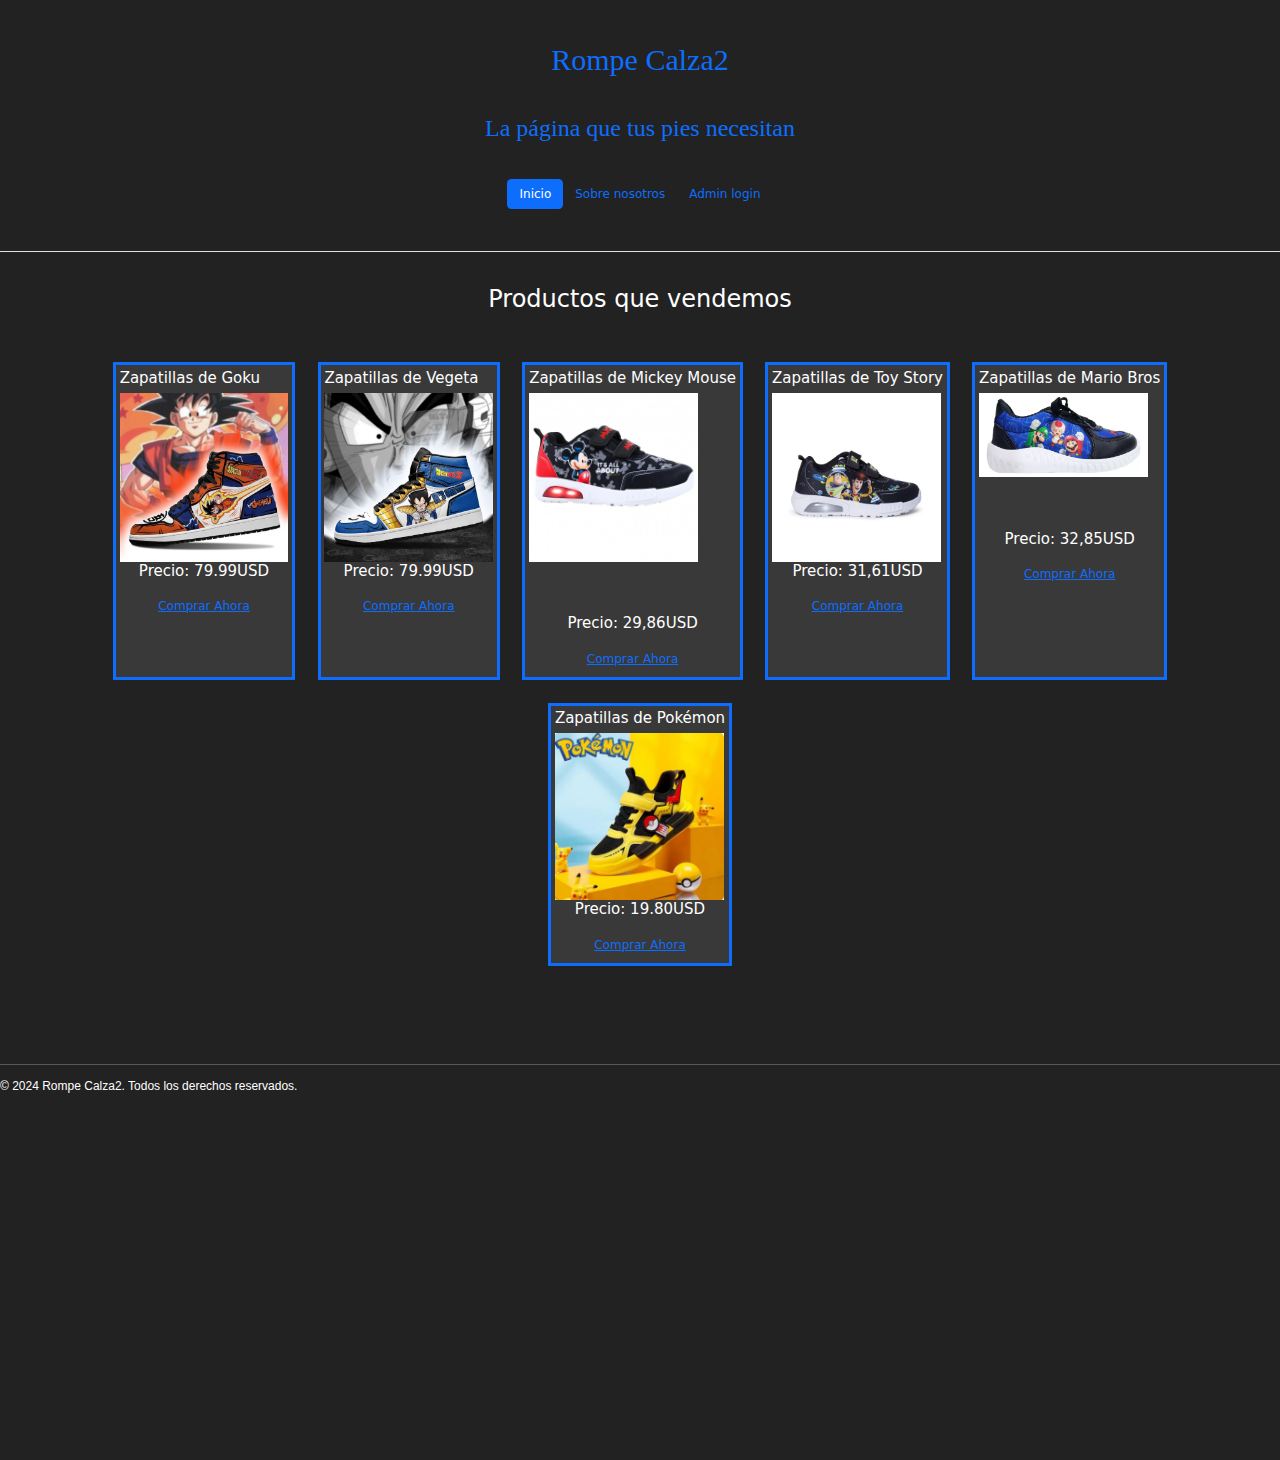
<file: index.html>
<!DOCTYPE html>
<html lang="en">
<head>
    <meta charset="UTF-8">
    <meta name="viewport" content="width=device-width, initial-scale=1.0">
    <title>Rompe Calza2</title>
    <link href="https://cdn.jsdelivr.net/npm/bootstrap@5.3.3/dist/css/bootstrap.min.css" rel="stylesheet" integrity="sha384-QWTKZyjpPEjISv5WaRU9OFeRpok6YctnYmDr5pNlyT2bRjXh0JMhjY6hW+ALEwIH" crossorigin="anonymous">
    <link href="public/css/style.css" rel="stylesheet"></rel>
    <link rel="icon" href="public/img/top.ico">
</head>

<body>
    <header class="d-flex flex-wrap justify-content-center py-3 mb-4 border-bottom">
        <div class="container">
            <!--Titulo + subtitulo -->
            <h1>Rompe Calza2</h1>
            <div class="container">
                <h2>La página que tus pies necesitan</h2>
            </div>
            <a href="/" class="d-flex align-items-center mb-3 mb-md-0 me-md-auto link-body-emphasis text-decoration-none"></a>
            
            <!--Seccion de navegacion (extraida de boostrap) -->
            
            <ul class="nav nav-pills">
                <li class="nav-item">
                    <a href="#" class="nav-link active" aria-current="page">Inicio</a>
                </li>
                <li class="nav-item">
                    <a href="public/view/Sobre-nosotros.html" class="nav-link">Sobre nosotros</a>
                </li>
                <li class="nav-item">
                    <a href="public/view/login.html" class="nav-link">Admin login</a>
                </li>
            </ul>
        </div>
    </header>

<main>

    <h2>Productos que vendemos</h2>
    <div class="productos">
        <div>
            <!--Calzados aleatorios// mas comprados-->
            <h5>Zapatillas de Goku</h5>
            <img src="public/img/tematica-DB/goku.jpg" style="width: 225px;">
            <h5 style="text-align: center;">Precio: 79.99USD</h5>
            <div class="d-grid gap-2">
            <a href="https://www.mundoeli.com/producto/sneakers-de-goku/?attribute_pa_tamano=37"><button class="btn" type="button">Comprar Ahora</a></button> <!-- los botones (extraidos de bootstrap) te llevan a la pagina donde podes conseguir el producto-->
            </div>
        </div>
    
        <div><h5>Zapatillas de Vegeta</h5>
            <img src="public/img/tematica-DB/vegeta.jpg" style="width: 225px;">
                <h5 style="text-align: center;">Precio: 79.99USD</h5>
            <div class="d-grid gap-2">
                <a href="https://www.mundoeli.com/producto/sneakers-de-vegeta/?attribute_pa_tamano=38"><button class="btn" type="button">Comprar Ahora</a></button>
            </div>
        </div>
    
    <div>
        
        <h5>Zapatillas de Mickey Mouse</h5>
        <img src="public/img/tematica-dibujitos/mickeymouseremplazo.jpg" style="width: 225px;">
        <div class="divisor"></div>
        <h5 style="text-align: center;">Precio: 29,86USD</h5>
        <div class="d-grid gap-2">
        <a href="https://www.clicksport.com.ar/inicio/8658-32477-zapatillas-footy-mickey-mouse-lifestyle-nino.html"><button class="btn" type="button">Comprar Ahora</a></button> <!-- los botones (extraidos de bootstrap) te llevan a la pagina donde podes conseguir el producto-->
        </div>
    </div>
    
    <div><h5>Zapatillas de Toy Story</h5>
        <img src="public/img/tematica-dibujitos/toystory.jpg" style="width: 225px;">
            <h5 style="text-align: center;">Precio: 31,61USD</h5>
        <div class="d-grid gap-2">
            <a href="https://www.vaypol.com.ar/zapatillas-footy-toy-story-12731"><button class="btn" type="button">Comprar Ahora</a></button>
        </div>
    </div>

    <div><h5>Zapatillas de Mario Bros</h5>
        <img src="public/img/tematica-videojuegos/mario.jpg" style="width: 225px;">
        <div class="divisor"></div>
            <h5 style="text-align: center;">Precio: 32,85USD</h5>
        <div class="d-grid gap-2">
            <a href="https://articulo.mercadolibre.com.ar/MLA-1639089474-zapatillas-super-mario-bros-y-luigi-con-cordones-livianas-_JM?searchVariation=179743853372#polycard_client=search-nordic&searchVariation=179743853372&position=4&search_layout=stack&type=item&tracking_id=7ad51098-6702-4c45-9f37-0be01c8d2785&gid=1&pid=1"><button class="btn" type="button">Comprar Ahora</a></button>
        </div>
    </div>

    <div>
        
        <h5>Zapatillas de Pokémon</h5>
        <img src="public/img/tematica-videojuegos/pokemon.JPG" style="width: 225px;">
        <h5 style="text-align: center;">Precio: 19.80USD</h5>
        <div class="d-grid gap-2">
        <a href="https://es.aliexpress.com/item/1005006286089491.html?src=google&gatewayAdapt=glo2esp"><button class="btn" type="button">Comprar Ahora</a></button> <!-- los botones (extraidos de bootstrap) te llevan a la pagina donde podes conseguir el producto-->
        </div>
    </div>
</div>
</main>

<!--Divisor y Footer-->
<div class="divisor">
</div>

<footer>
    <hr>
    <p>&copy; 2024 Rompe Calza2. Todos los derechos reservados.</p>
</footer>

<script src="https://cdn.jsdelivr.net/npm/bootstrap@5.3.3/dist/js/bootstrap.bundle.min.js" integrity="sha384-YvpcrYf0tY3lHB60NNkmXc5s9fDVZLESaAA55NDzOxhy9GkcIdslK1eN7N6jIeHz" crossorigin="anonymous"></script>

</body>
</html>
</file>
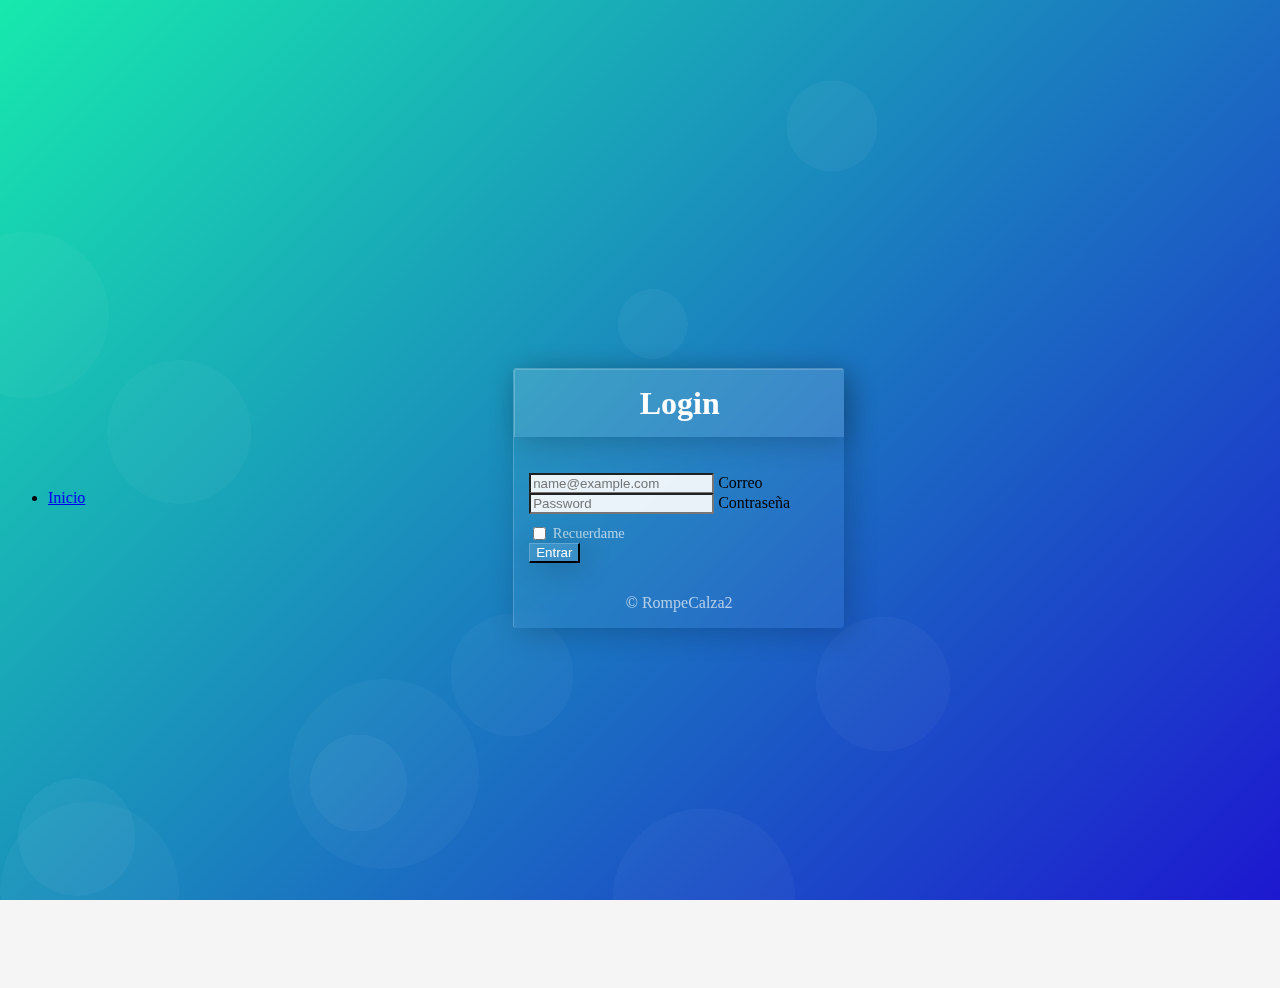
<file: public/view/login.html>
<!DOCTYPE html>
<html lang="en" >
<head>
  <meta charset="UTF-8">
  <title>Login</title>
  <link rel="stylesheet" href="../css/stylelogin.css">

</head>
<body>
<!-- partial:index.partial.html -->
<link href="https://cdn.jsdelivr.net/npm/bootstrap@5.0.1/dist/css/bootstrap.min.css" rel="stylesheet" integrity="sha384-+0n0xVW2eSR5OomGNYDnhzAbDsOXxcvSN1TPprVMTNDbiYZCxYbOOl7+AMvyTG2x" crossorigin="anonymous">
<script src="https://cdn.jsdelivr.net/npm/bootstrap@5.0.1/dist/js/bootstrap.bundle.min.js" integrity="sha384-gtEjrD/SeCtmISkJkNUaaKMoLD0//ElJ19smozuHV6z3Iehds+3Ulb9Bn9Plx0x4" crossorigin="anonymous"></script>
<ul class="nav nav-pills">
  <li class="nav-item">
      <a href="../../index.html" class="nav-link active" aria-current="page">Inicio</a>
  </li>
</ul>
<div class="bg">


</div>

  <main class="form-signin">
    
      <h1 class="h3">Login</h1>
    
    <form action="">


      <div class="form-floating">
        <input type="email" class="form-control" id="floatingInput" placeholder="name@example.com">
        <label for="floatingInput">Correo</label>
      </div>
      <div class="form-floating">
        <input type="password" class="form-control" id="floatingPassword" placeholder="Password">
        <label for="floatingPassword">Contraseña</label>
      </div>

      <div class="checkbox mb-3">
        <div class="form-check form-switch">
  <input class="form-check-input" type="checkbox" value="1" name="remember_me" id="rememberMeSwitch">
  <label class="form-check-label" for="rememberMeSwitch"> Recuerdame</label>
</div>
        
      </div>
      <button class="w-100 btn btn-lg" type="submit" formaction="./Gestion.php">Entrar</button>
    </form>
          <p class="copyright">&copy; RompeCalza2</p>
  </main>
<!-- partial -->
  
</body>
</html>
</file>
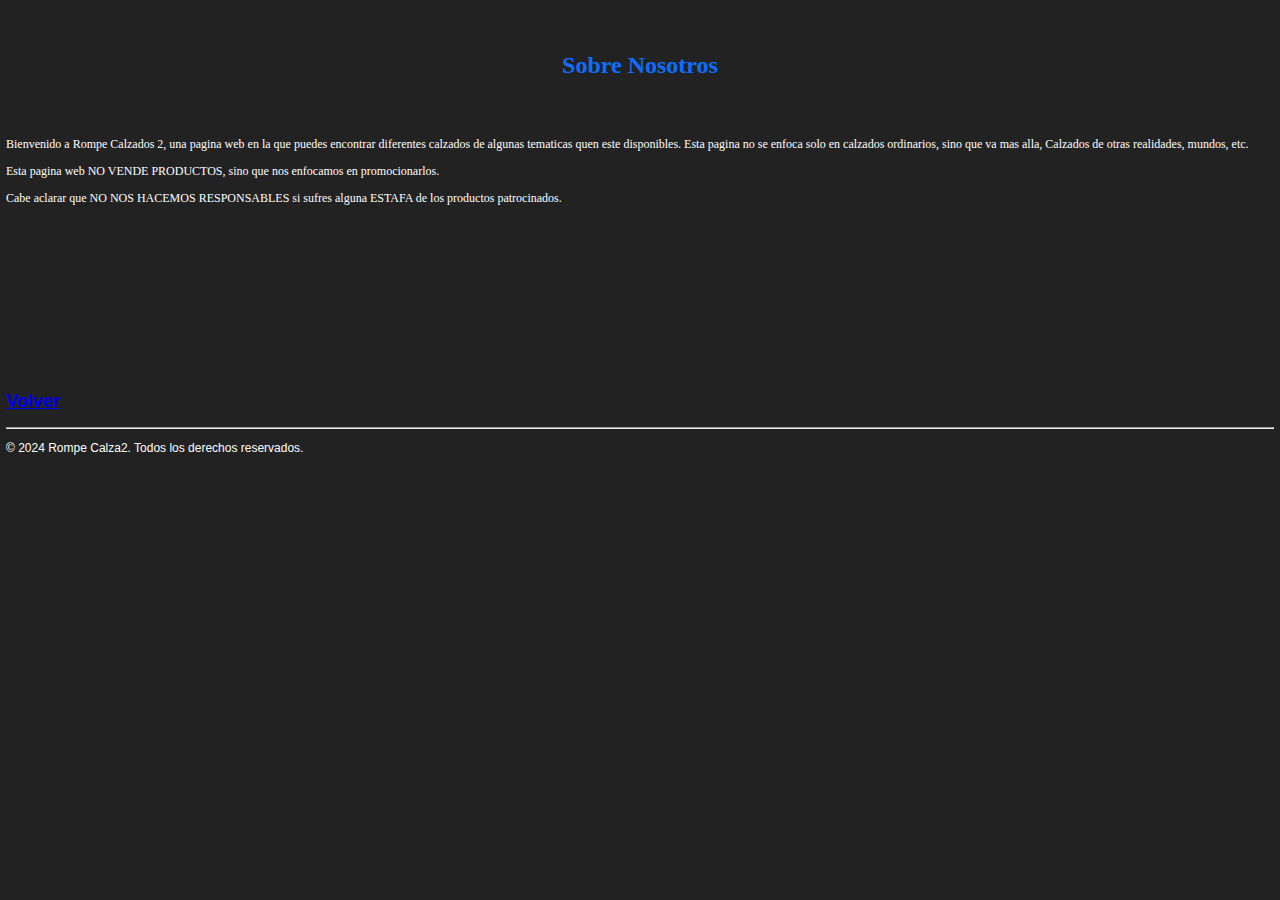
<file: public/view/Sobre-nosotros.html>
<!DOCTYPE html>
<html lang="en">
<head>
    <meta charset="UTF-8">
    <meta name="viewport" content="width=device-width, initial-scale=1.0">
    <link href="../css/style.css" rel="stylesheet">
    <link rel="icon" href="../img/top.ico">
    <title>Sobre Nosotros</title>
</head>
<body>
    <header>
        <h1>Sobre Nosotros</h1>
    </header>

    <main>
        <p>Bienvenido a Rompe Calzados 2, una pagina web en la que puedes encontrar diferentes calzados de algunas tematicas quen este disponibles. Esta pagina no se enfoca solo en calzados ordinarios, sino que va mas alla, Calzados de otras realidades, mundos, etc.</p>
        <p>Esta pagina web NO VENDE PRODUCTOS, sino que nos enfocamos en promocionarlos.</p>
        <p>Cabe aclarar que NO NOS HACEMOS RESPONSABLES si sufres alguna ESTAFA de los productos patrocinados.</p>
    </main>
    <div class="divisor"></div>
    <div class="divisor"></div>
    <div class="divisor"></div>
<footer>
    <h2><a href="../../index.html">Volver</h2></a>
    <hr>
    <p>&copy; 2024 Rompe Calza2. Todos los derechos reservados.</p>
</footer>







<script src="https://cdn.jsdelivr.net/npm/bootstrap@5.3.3/dist/js/bootstrap.bundle.min.js" integrity="sha384-YvpcrYf0tY3lHB60NNkmXc5s9fDVZLESaAA55NDzOxhy9GkcIdslK1eN7N6jIeHz" crossorigin="anonymous"></script>
</body>
</html>
</file>
<file: public/css/style.css>
body{
zoom: 75%;
background-color: rgb(34, 34, 34);
color: white;
}
/*↑ Diseño te toda la pagina*/

/*↓ <header> para abajo*/
header{
    color: #0d6efd;
    text-align: center;         
    padding: 40px;              /*Ayuda a la pagina a adaptarse a diferentes resoluciones*/
    display: flex;
    flex-wrap: wrap;
    justify-content: center;
}
header h1,header h2{
    font-family: 'Times New Roman', Times, serif;
}
.container{
    padding: 40px;
    color: #0d6efd;
}
.nav{
    display: flex;
    flex-wrap: wrap;
    justify-content: center;
}
/*↑ </header> para arriba*/

/*↓ <Main> para abajo*/
main h2{

    padding: 20px;
    display: flex;
    flex-wrap: wrap;
    justify-content: center;
}
.productos{
    padding: 20px;
    margin: 10px;
    display: flex;
    justify-content: center; /* Alinea horizontalmente al centro */
    flex-wrap: wrap;    /*Hace que el texto se intente mantener siempre en el medio*/
}
.productos > div{
    margin: 15px;
    padding: 5px;
    background-color: rgb(58, 57, 57);
    border: 5px solid #0d6efd;
}
.container2{
    display: flex;
    justify-content:center;
    flex-wrap: wrap;
}

.container2 > div{
    padding: 15px;
    margin: 5px;
    background-color: rgb(58, 57, 57);
    border: 5px solid #0d6efd;
}



/*↑ </Main> para arriba*/

/*↓ Debajo de </Main> */
.divisor{
    padding: 35px;
}
form{
    text-align: center;
    height: 100vh;
    width: 100vh;
}

label, input{
    width: 80%;
    background-color: rgb(146, 146, 146);
    color: black;
    padding: 5px;
    margin-left: 5px;
    border-radius: 15px;
}
fieldset{
    display: flex;
    flex-direction: colum;
    align-content:center;
    flex-wrap: wrap;
    border: 15px double #0d6efd;
    margin-top: 2vh ;
    margin-left: 5%;
    margin-right: 5%;
}

.enviar{
    background-color: rgb(146, 146, 146);
    margin-left: 5px;
}
/*↑ Arriba de Footer*/

/*Final de la pagina*/
footer{
    font-family: 'Gill Sans', 'Gill Sans MT', Calibri, 'Trebuchet MS', sans-serif;
}


/*Extra*/
@media (max-width: 500px){
label, input{
	width: auto;
}
form {
	margin: auto;
    }
}
</file>
<file: public/css/stylelogin.css>
html,
body {
  height: 100%;
}

.bg {
  position: absolute;
  z-index: -1;
  top: 0;
  right: 0;
  bottom: 0;
  left: 0;
  background-image: radial-gradient(circle at 30% 86%, rgba(255, 255, 255, 0.03) 0%, rgba(255, 255, 255, 0.03) 8%, transparent 8%, transparent 92%), radial-gradient(circle at 55% 100%, rgba(255, 255, 255, 0.03) 0%, rgba(255, 255, 255, 0.03) 8%, transparent 8%, transparent 92%), radial-gradient(circle at 40% 75%, rgba(255, 255, 255, 0.03) 0%, rgba(255, 255, 255, 0.03) 6%, transparent 6%, transparent 94%), radial-gradient(circle at 7% 99%, rgba(255, 255, 255, 0.03) 0%, rgba(255, 255, 255, 0.03) 6%, transparent 6%, transparent 94%), radial-gradient(circle at 69% 76%, rgba(255, 255, 255, 0.03) 0%, rgba(255, 255, 255, 0.03) 6%, transparent 6%, transparent 94%), radial-gradient(circle at 2% 35%, rgba(255, 255, 255, 0.03) 0%, rgba(255, 255, 255, 0.03) 6%, transparent 6%, transparent 94%), radial-gradient(circle at 14% 48%, rgba(255, 255, 255, 0.03) 0%, rgba(255, 255, 255, 0.03) 6%, transparent 6%, transparent 94%), radial-gradient(circle at 28% 87%, rgba(255, 255, 255, 0.04) 0%, rgba(255, 255, 255, 0.04) 4%, transparent 4%, transparent 96%), radial-gradient(circle at 65% 14%, rgba(255, 255, 255, 0.04) 0%, rgba(255, 255, 255, 0.04) 4%, transparent 4%, transparent 96%), radial-gradient(circle at 51% 36%, rgba(255, 255, 255, 0.04) 0%, rgba(255, 255, 255, 0.04) 4%, transparent 4%, transparent 96%), radial-gradient(circle at 6% 93%, rgba(255, 255, 255, 0.04) 0%, rgba(255, 255, 255, 0.04) 4%, transparent 4%, transparent 96%), linear-gradient(135deg, #17e9ad, #1d18d0);
}

body {
  display: flex;
  align-items: center;
  padding-top: 40px;
  padding-bottom: 40px;
  background-color: #f5f5f5;
}

.form-signin {
  width: 100%;
  max-width: 330px;
  margin: auto;
  background: rgba(255, 255, 255, 0.05);
  backdrop-filter: blur(10px);
  border-top: 1px solid rgba(255, 255, 255, 0.2);
  border-left: 1px solid rgba(255, 255, 255, 0.2);
  box-shadow: 5px 5px 30px rgba(0, 0, 0, 0.2);
  border-radius: 3px;
}
.form-signin h1 {
  background: rgba(255, 255, 255, 0.05);
  backdrop-filter: blur(10px);
  border-top: 1px solid rgba(255, 255, 255, 0.2);
  border-left: 1px solid rgba(255, 255, 255, 0.2);
  box-shadow: 5px 5px 30px rgba(0, 0, 0, 0.2);
  margin-top: 0px;
  border-top-left-radius: 3px;
  border-top-right-radius: 3px;
  color: #fff;
  padding: 15px;
  text-align: center;
}
.form-signin form {
  padding: 15px;
}
.form-signin form .btn {
  background: rgba(255, 255, 255, 0.05);
  backdrop-filter: blur(10px);
  border-top: 1px solid rgba(255, 255, 255, 0.2);
  border-left: 1px solid rgba(255, 255, 255, 0.2);
  box-shadow: 5px 5px 30px rgba(0, 0, 0, 0.2);
  color: #fff;
}
.form-signin form .btn:hover, .form-signin form .btn:focus {
  background: rgba(255, 255, 255, 0.1);
  box-shadow: none;
}
.form-signin form .form-control:focus {
  border-color: #ced4da;
  box-shadow: 5px 5px 30px rgba(0, 0, 0, 0.2);
}
.form-signin .copyright {
  text-align: center;
  color: rgba(255, 255, 255, 0.65);
}
.form-signin .form-control {
  background: rgba(255, 255, 255, 0.9);
}
.form-signin .form-check {
  display: flex;
  align-items: center;
  color: rgba(255, 255, 255, 0.65);
}
.form-signin .form-check label {
  font-size: 0.9em;
}
.form-signin .form-check input {
  margin-right: 0.5em;
}
.form-signin .form-check input:checked {
  background-color: #9ce060;
  border-color: #81c63f;
}
.form-signin .form-floating:focus-within {
  z-index: 2;
}
.form-signin input[type=email] {
  margin-bottom: -1px;
  border-bottom-right-radius: 0;
  border-bottom-left-radius: 0;
}
.form-signin input[type=password] {
  margin-bottom: 10px;
  border-top-left-radius: 0;
  border-top-right-radius: 0;
}
</file>
